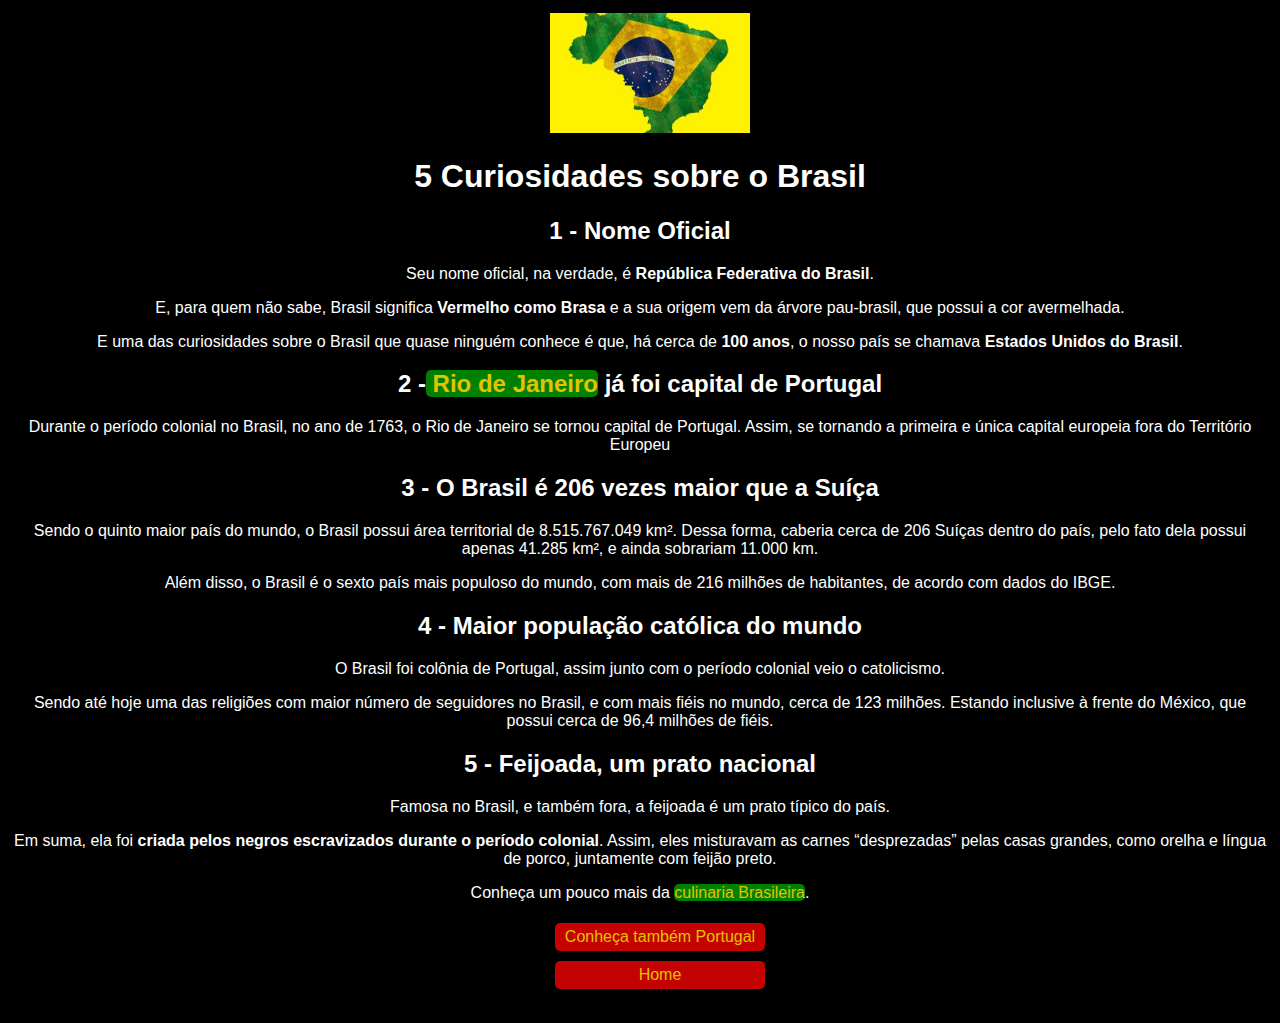
<file: Brasil.html>
<!DOCTYPE html>
<html lang="en">
<head>
    <meta charset="UTF-8">
    <meta http-equiv="X-UA-Compatible" content="IE=edge">
    <meta name="viewport" content="width=device-width, initial-scale=1.0">
    <title>TASK-Brasil</title>
    <link rel="stylesheet" href="styles.css">
</head>
<body>
    <header>
        <a href="./index.html">
            <img src="./Img/Brasil.jpg" alt="Bandeira Brasil">
        </a>
        <h1>5 Curiosidades sobre o Brasil</h1>
         <h2>1 - Nome Oficial</h2>            
               <p class="text">Seu nome oficial, na verdade, é <b>República Federativa do Brasil</b>.
               </p>
               <p class="text"> E, para quem não sabe, Brasil significa <b>Vermelho como Brasa</b> e a sua origem vem da árvore pau-brasil, que possui a cor avermelhada.
            </p>
                  <p class="text">E uma das curiosidades sobre o Brasil que quase ninguém conhece é que, há cerca de <b>100 anos</b>, o nosso país se chamava <b>Estados Unidos do Brasil</b>.
              </p>
        <h2>2 -<a class="destaque" href="./places Brasil.html"> Rio de Janeiro</a> já foi capital de Portugal</h2>            
            <p class="text"> Durante o período colonial no Brasil, no ano de 1763, o Rio de Janeiro se tornou capital de Portugal.
                Assim, se tornando a primeira e única capital europeia fora do Território Europeu
            </p>
        <h2>3 - O Brasil é 206 vezes maior que a Suíça</h2>
            <p class="text">Sendo o quinto maior país do mundo, o Brasil possui área territorial de 8.515.767.049 km². Dessa forma, caberia cerca de 206 Suíças dentro do país, pelo fato dela possui apenas 41.285 km², e ainda sobrariam 11.000 km.
            </p>
            <p class="text">Além disso, o Brasil é o sexto país mais populoso do mundo, com mais de 216 milhões de habitantes, de acordo com dados do IBGE.
            </p>
        <h2>4 - Maior população católica do mundo</h2>
            <p class="text">O Brasil foi colônia de Portugal, assim junto com o período colonial veio o catolicismo.
            </p>
            <p class="text">Sendo até hoje uma das religiões com maior número de seguidores no Brasil, e com mais fiéis no mundo, cerca de 123 milhões. Estando inclusive à frente do México, que possui cerca de 96,4 milhões de fiéis.

            </p>


        <h2>5 - Feijoada, um prato nacional</h2>
            <p class="text">Famosa no Brasil, e também fora, a feijoada é um prato típico do país.</p>
            <p class="text"> Em suma, ela foi <b>criada pelos negros escravizados durante o período colonial</b>.
                Assim, eles misturavam as carnes “desprezadas” pelas casas grandes, como orelha e língua de porco, juntamente com feijão preto.
            </p><p class="text">Conheça um pouco mais da <a class="destaque" href="./foods Brasil.html">culinaria Brasileira</a>.
            </p>
   <Footer>     
        <nav>
        
            <ul>
                <li class="list-portugal"><a href="./Portugal.html">Conheça também Portugal</a></li>
                    <li class="list-portugal"><a href="./index.html">Home</a></li>
            </ul>
        
        </nav>  
    </Footer>
    </header>
</body>
</html>
</file>
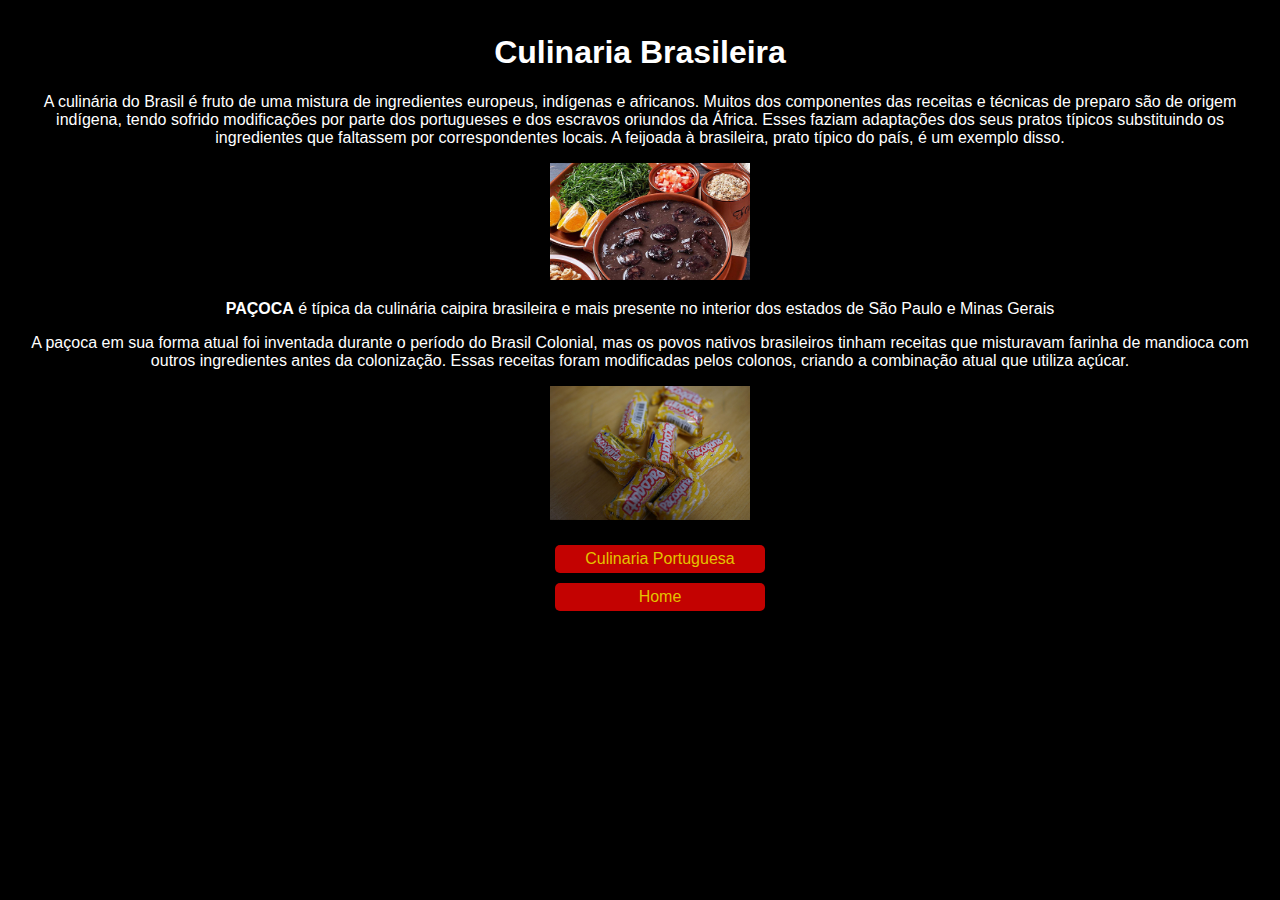
<file: foods Brasil.html>
<!DOCTYPE html>
<html lang="en">
<head>
    <meta charset="UTF-8">
    <meta http-equiv="X-UA-Compatible" content="IE=edge">
    <meta name="viewport" content="width=device-width, initial-scale=1.0">
    <title>TASK-Foods Brasil</title>
    <link rel="stylesheet" href="styles.css">
</head>
<body>
    <header>
        <h1>Culinaria Brasileira</h1>
       <p class="text">A culinária do Brasil é fruto de uma mistura de ingredientes europeus, indígenas e africanos.
        Muitos dos componentes das receitas e técnicas de preparo são de origem indígena, tendo sofrido modificações
        por parte dos portugueses e dos escravos oriundos da África. Esses faziam adaptações dos seus pratos típicos
        substituindo os ingredientes que faltassem por correspondentes locais. A feijoada à brasileira, prato típico do país,
        é um exemplo disso.
        </p>
            <img src="./Img/feijoada-brasileira-receita-open.jpg" alt="Feijoada Brasileira">

        <p><b>PAÇOCA</b> é típica da culinária caipira brasileira e mais presente no interior dos estados de São Paulo e Minas Gerais</p>
        <p>A paçoca em sua forma atual foi inventada durante o período do Brasil Colonial, mas os povos nativos brasileiros tinham receitas que misturavam farinha de mandioca com outros ingredientes antes da colonização.
            Essas receitas foram modificadas pelos colonos, criando a combinação atual que utiliza açúcar.
        </p>
            <img src="./Img/Paçoca.jpeg" alt="Paçoca">
        
        <footer>   
          <nav>
            <ul>
                <li class="list-portugal"><a href="./foods Portugal.html">Culinaria Portuguesa</a></li>
                <li class="list-portugal"><a href="./index.html">Home</a></li>
            </ul>
          </nav>
        </footer>  


    </header>
</body>
</html>
</file>
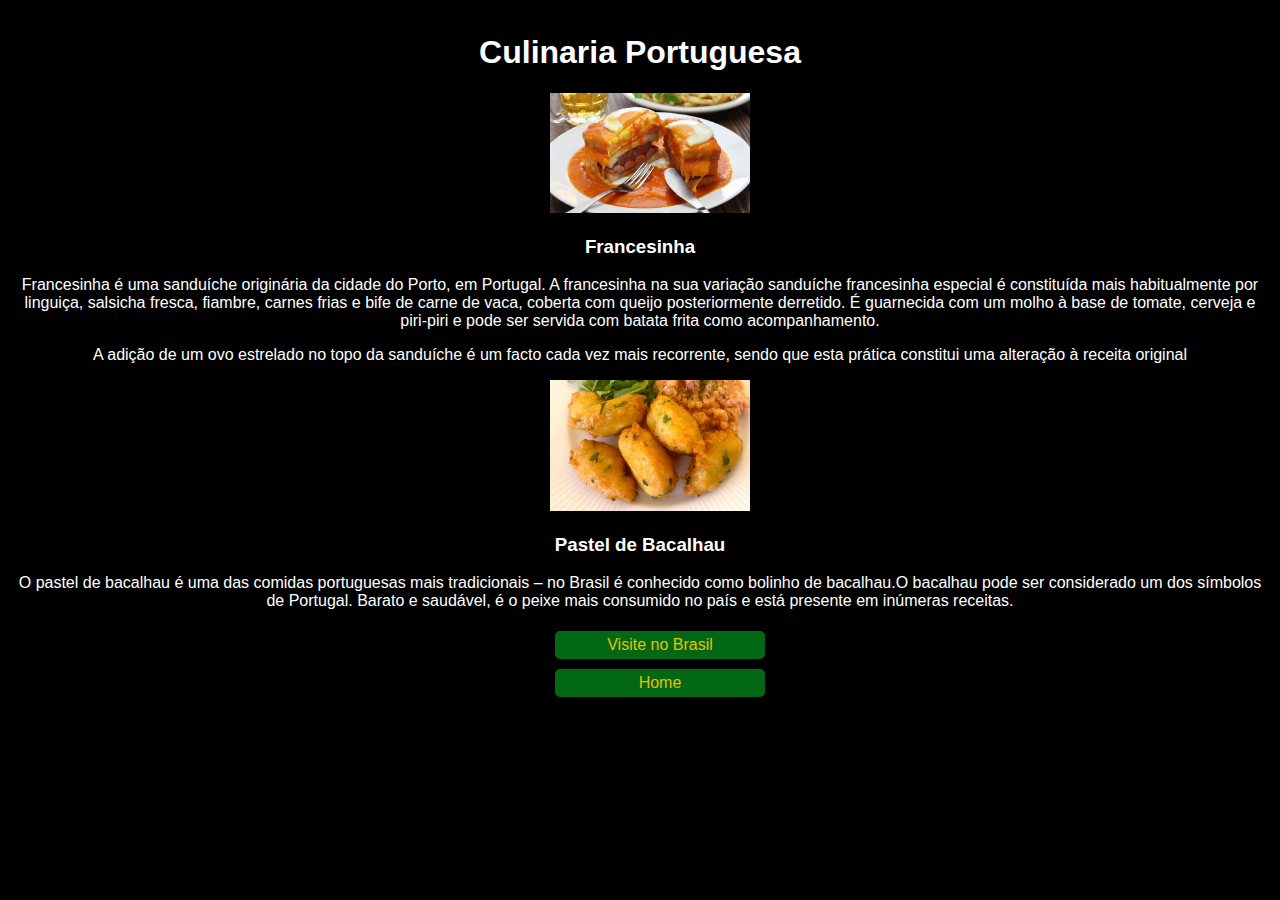
<file: foods Portugal.html>
<!DOCTYPE html>
<html lang="en">
<head>
    <meta charset="UTF-8">
    <meta http-equiv="X-UA-Compatible" content="IE=edge">
    <meta name="viewport" content="width=device-width, initial-scale=1.0">
    <title>TASK- Foods Portugal</title>
    <link rel="stylesheet" href="styles.css">
</head>
<body>
    <header>
       
            <h1>Culinaria Portuguesa</h1>
            <img src="./Img/francesinha.jpg" alt="Francesinha">
            <h3>Francesinha</h3>
            <p>Francesinha é uma sanduíche originária da cidade do Porto, em Portugal.
                A <a href="https://pt.wikipedia.org/wiki/Francesinha">francesinha</a> na sua variação sanduíche francesinha especial é constituída mais habitualmente por linguiça, 
                salsicha fresca, fiambre, carnes frias e bife de carne de vaca, coberta com queijo posteriormente derretido.
                É guarnecida com um molho à base de tomate, cerveja e piri-piri e pode ser servida com batata frita como acompanhamento.
                </p>
                <p>A adição de um ovo estrelado no topo da sanduíche é um facto cada vez mais recorrente, sendo que esta prática constitui uma alteração à receita original
             </p>

             <img src="./Img/pasteis-bacalhau1-1300x849.jpg" alt="Pastel de Bacalhau">
             <h3>Pastel de Bacalhau</h3>
             <p>O pastel de bacalhau é uma das comidas portuguesas mais tradicionais – no Brasil é conhecido como bolinho de bacalhau.O bacalhau pode ser considerado um dos símbolos de Portugal.
                Barato e saudável, é o peixe mais consumido no país e está presente em inúmeras receitas.
             </p>
    <footer>
        <nav>

            <ul>
                <li class="list-brasil"><a href="./places Brasil.html">Visite no Brasil</a></li>
                <li class="list-brasil"><a href="./index.html">Home</a></li>
                     
            </ul>
        </nav>  
    </footer>

    </header>
</body>
</html>
</file>
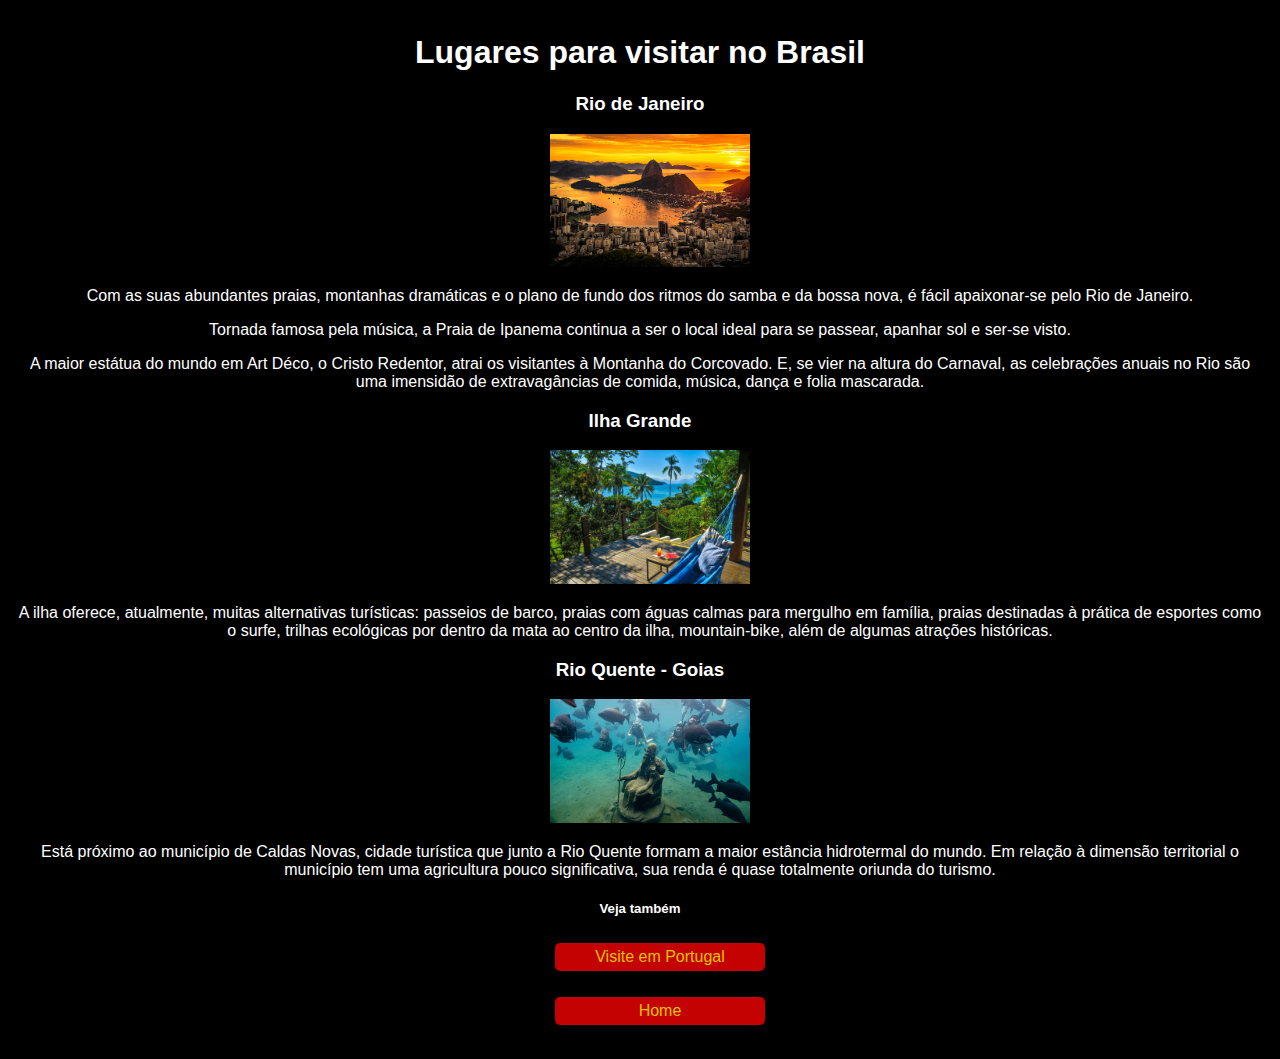
<file: places Brasil.html>
<!DOCTYPE html>
<html lang="en">
<head>
    <meta charset="UTF-8">
    <meta http-equiv="X-UA-Compatible" content="IE=edge">
    <meta name="viewport" content="width=device-width, initial-scale=1.0">
    <title>TASK - Places Brasil</title>
    <link rel="stylesheet" href="styles.css">
</head>
<body>
    <header>
        <h1>Lugares para visitar no Brasil</h1>
        <h3>Rio de Janeiro</h3>
            <img src="./Img/rio de janeiro.jpg" alt="Rio de Janeiro">
            <p>Com as suas abundantes praias, montanhas dramáticas e o plano de fundo dos ritmos do samba e da bossa nova, é fácil apaixonar-se pelo Rio de Janeiro.</p>
            <p>Tornada famosa pela música, a Praia de Ipanema continua a ser o local ideal para se passear, apanhar sol e ser-se visto.
            </p>
            <p> A maior estátua do mundo em Art Déco, o Cristo Redentor, atrai os visitantes à Montanha do Corcovado. E, se vier na altura do Carnaval, as celebrações anuais no Rio são uma imensidão de extravagâncias de comida, música, dança e folia mascarada.
            </p>
        <h3>Ilha Grande</h3>
            <img src="./Img/ilha grande.jpg" alt="Ilha Grande - Angra dos Reis">
            <p>A ilha oferece, atualmente, muitas alternativas turísticas: passeios de barco, praias com águas calmas para mergulho em família, praias destinadas à prática de esportes como o surfe, trilhas ecológicas por dentro da mata ao centro da ilha, mountain-bike, além de algumas atrações históricas.
            </p>
        <h3>Rio Quente - Goias</h3>
            <img src="./Img/Rio quente2.jpg" alt="Rio quente">
            <p>Está próximo ao município de Caldas Novas, cidade turística que junto a Rio Quente formam a maior estância hidrotermal do mundo. Em relação à dimensão territorial o município tem uma agricultura pouco significativa, sua renda é quase totalmente oriunda do turismo.
            </p>
        <footer>    
          <nav>
            <h5>Veja também</h5>
            <ul>
                <li class="list-portugal"><a href="./places Portugal.html">Visite em Portugal</a></li>
            </ul>
            <ul>
                <li class="list-portugal"><a href="./index.html">Home</a></li>
             </ul>
          </nav>
        </footer> 
    </header>
</body>
</html>
</file>
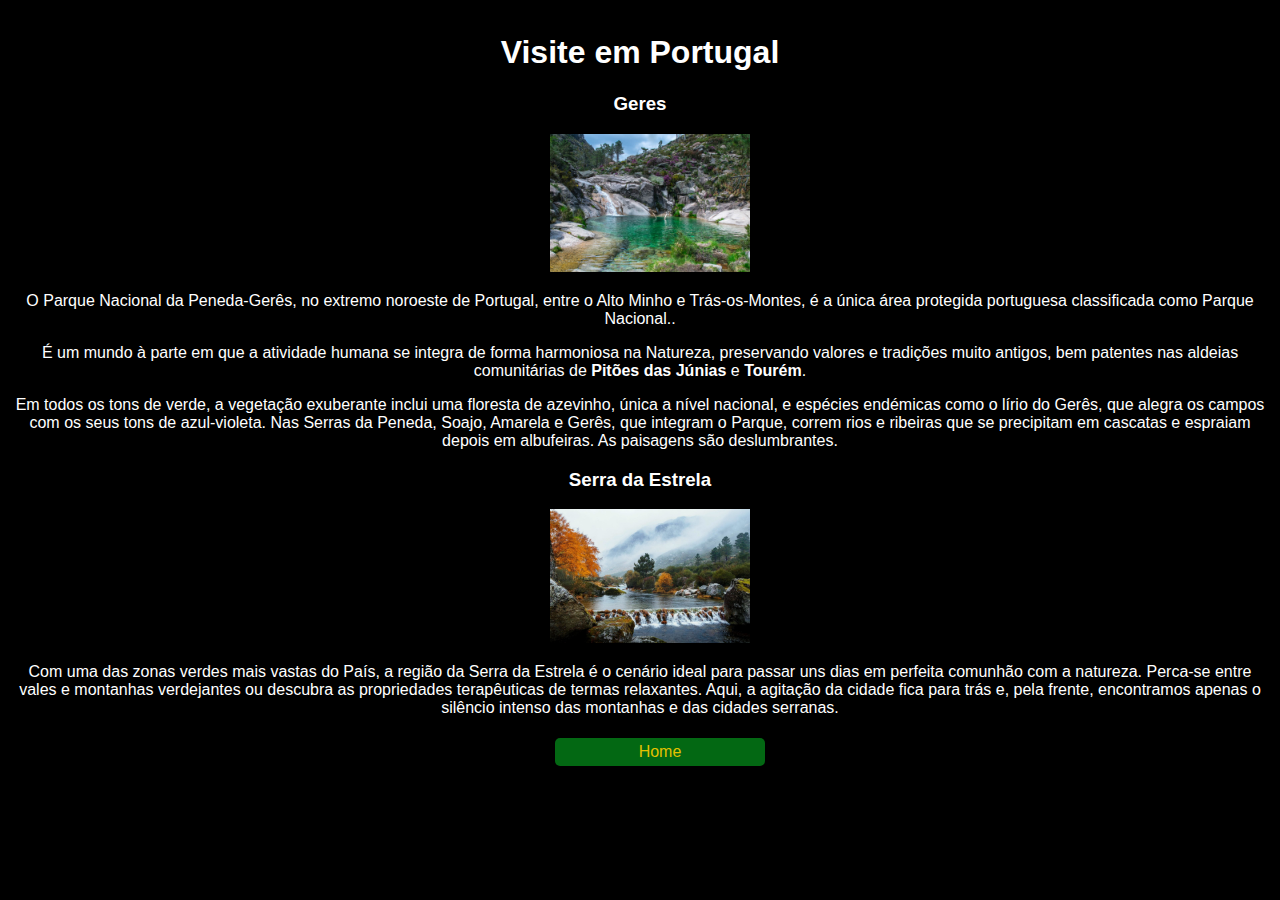
<file: places Portugal.html>
<!DOCTYPE html>
<html lang="en">
<head>
    <meta charset="UTF-8">
    <meta http-equiv="X-UA-Compatible" content="IE=edge">
    <meta name="viewport" content="width=device-width, initial-scale=1.0">
    <title>TASK - Places Portugal</title>
    <link rel="stylesheet" href="styles.css">
</head>
<body>
    <header>
        <h1>Visite em Portugal</h1>
        <h3>Geres</h3>
            <img src="./Img/poço-azul-geres.jpg" alt="Poço azul Geres">
            <p>O Parque Nacional da Peneda-Gerês, no extremo noroeste de Portugal, entre o Alto Minho e Trás-os-Montes, é a única área protegida portuguesa classificada como Parque Nacional..</p>
            <p>É um mundo à parte em que a atividade humana se integra de forma harmoniosa na Natureza, preservando valores e tradições muito antigos, bem patentes nas aldeias comunitárias de <b>Pitões das Júnias</b> e <b>Tourém</b>.</p>
            <p> Em todos os tons de verde, a vegetação exuberante inclui uma floresta de azevinho, única a nível nacional, e espécies endémicas como o lírio do Gerês, que alegra os campos com os seus tons de azul-violeta. Nas Serras da Peneda, Soajo, Amarela e Gerês, que integram o Parque, correm rios e ribeiras que se precipitam em cascatas e espraiam depois em albufeiras. As paisagens são deslumbrantes.</p>
        <h3>Serra da Estrela</h3>
            <img src="./Img/serra da estrela.jpg" alt="Serra da Estrela - Portugal">
            <p>Com uma das zonas verdes mais vastas do País, a região da Serra da Estrela é o cenário ideal para passar uns dias em perfeita comunhão com a natureza.
                Perca-se entre vales e montanhas verdejantes ou descubra as propriedades terapêuticas de termas relaxantes. Aqui, a agitação da cidade fica para trás e, pela frente, encontramos apenas o silêncio intenso das montanhas e das cidades serranas.</p>
       <footer>             
        <nav>
            <ul>
                <li class="list-brasil"><a href="./index.html">Home</a></li>
            </ul>
          </nav>
       </footer>
    </header>
</body>
</html>
</file>
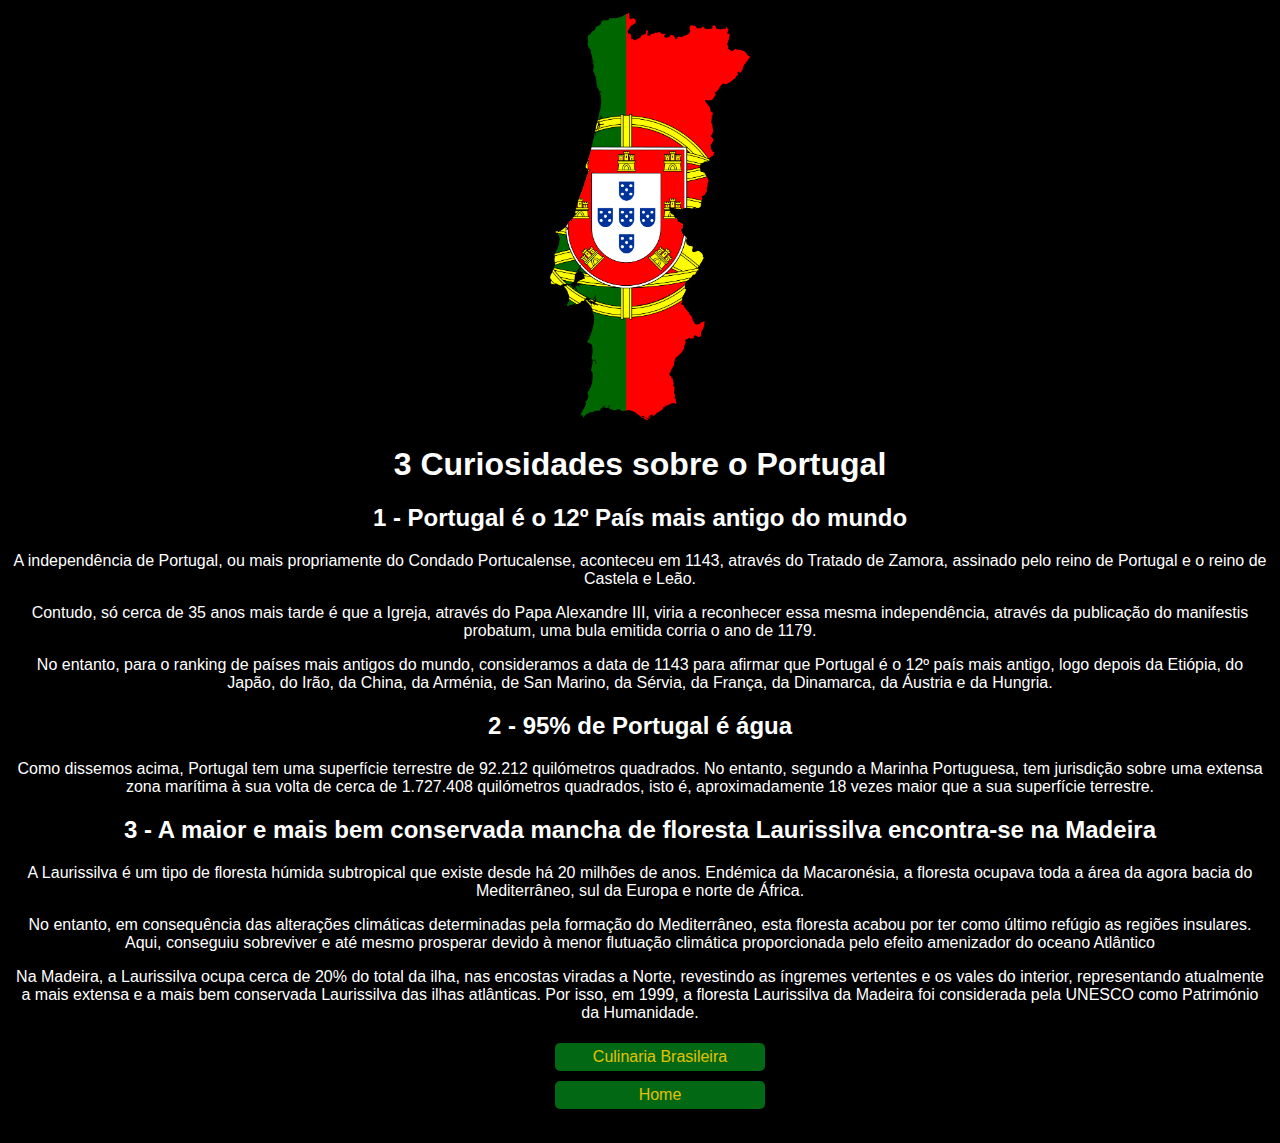
<file: Portugal.html>
<!DOCTYPE html>
<html lang="en">
<head>
    <meta charset="UTF-8">
    <meta http-equiv="X-UA-Compatible" content="IE=edge">
    <meta name="viewport" content="width=device-width, initial-scale=1.0">
    <title>TASK - Portugal</title>
    <link rel="stylesheet" href="styles.css">
</head>
<body>
    <header>
        
        <a href="./index.html">
            <img src="./Img/Portugal.png" alt="Portugal Bandeira">
        </a>
            <h1>3 Curiosidades sobre o Portugal</h1>
            <h2>1 - Portugal é o 12º País mais antigo do mundo</h2>            
               <p class="text">A independência de Portugal, ou mais propriamente do Condado Portucalense, aconteceu em 1143, através do Tratado de Zamora, assinado pelo reino de Portugal e o reino de Castela e Leão. 
               </p>
               <p class="text"> Contudo, só cerca de 35 anos mais tarde é que a Igreja, através do Papa Alexandre III, viria a reconhecer essa mesma independência, através da publicação do manifestis probatum, uma bula emitida corria o ano de 1179.</p>
                  <p class="text">No entanto, para o ranking de países mais antigos do mundo, consideramos a data de 1143 para afirmar que Portugal é o 12º país mais antigo, logo depois da Etiópia, do Japão, do Irão, da China, da Arménia, de San Marino, da Sérvia, da França, da Dinamarca, da Áustria e da Hungria.</p>
        <h2>2 - 95% de Portugal é água</h2>            
            <p class="text"> Como dissemos acima, Portugal tem uma superfície terrestre de 92.212 quilómetros quadrados. No entanto, segundo a Marinha Portuguesa, tem jurisdição sobre uma extensa zona marítima à sua volta de cerca de 1.727.408 quilómetros quadrados, isto é, aproximadamente 18 vezes maior que a sua superfície terrestre.
            </p>
        <h2>3 - A maior e mais bem conservada mancha de floresta Laurissilva encontra-se na Madeira</h2>
            <p class="text">A Laurissilva é um tipo de floresta húmida subtropical que existe desde há 20 milhões de anos. Endémica da Macaronésia, a floresta ocupava toda a área da agora bacia do Mediterrâneo, sul da Europa e norte de África.</p>
            <p class="text">No entanto, em consequência das alterações climáticas determinadas pela formação do Mediterrâneo, esta floresta acabou por ter como último refúgio as regiões insulares. Aqui, conseguiu sobreviver e até mesmo prosperar devido à menor flutuação climática proporcionada pelo efeito amenizador do oceano Atlântico
            </p>
            <p class="text">Na Madeira, a Laurissilva ocupa cerca de 20% do total da ilha, nas encostas viradas a Norte, revestindo as íngremes vertentes e os vales do interior, representando atualmente a mais extensa e a mais bem conservada Laurissilva das ilhas atlânticas. Por isso, em 1999, a floresta Laurissilva da Madeira foi considerada pela UNESCO como Património da Humanidade.
            </p>
          <footer>
            <nav>
             <ul>
                <li class="list-brasil"><a href="./foods Brasil.html">Culinaria Brasileira</a></li>
                <li class="list-brasil"><a href="./index.html">Home</a></li>
                
            </ul>
          </nav>
        </footer>
    </header>
</body>
</html>
</file>
<file: styles.css>
html, body{
    Display: flex;
    justify-content: center;
    align-items: center;
    font-family:arial;
    background-color: black;
    
}
header {
    display: inline;
    justify-content: column;
    align-content: center;
    color: white;
    text-align: center;
    margin: 5px;   
}
img{
    justify-content:center;
    align-items: center;
    width: 200px;
    margin-left: 20px;
}
a{
    text-decoration: none;
    color: inherit;
}
ul{
    display: flex;
    flex-direction: column;
    list-style: none;
    align-items: center;      
}
li{
    display: inline;    
}
.list-brasil{
    border-radius: 5px;
    background-color:rgb(3 104 19);
    color: rgb(228, 194, 0);
    width: 200px;
    padding: 5px;
    margin: 5px;  
}
.list-portugal{ 
    border-radius: 5px;
    background-color:#c30201;
    color: rgb(228, 194, 0);
    width: 200px;
    padding: 5px;
    margin: 5px;
}
.destaque{
    border-radius: 5px;
    background-color: green;
    color: rgb(228, 194, 0);
}
.current-page{
background-color:blue ;
color: white;
}
</file>
